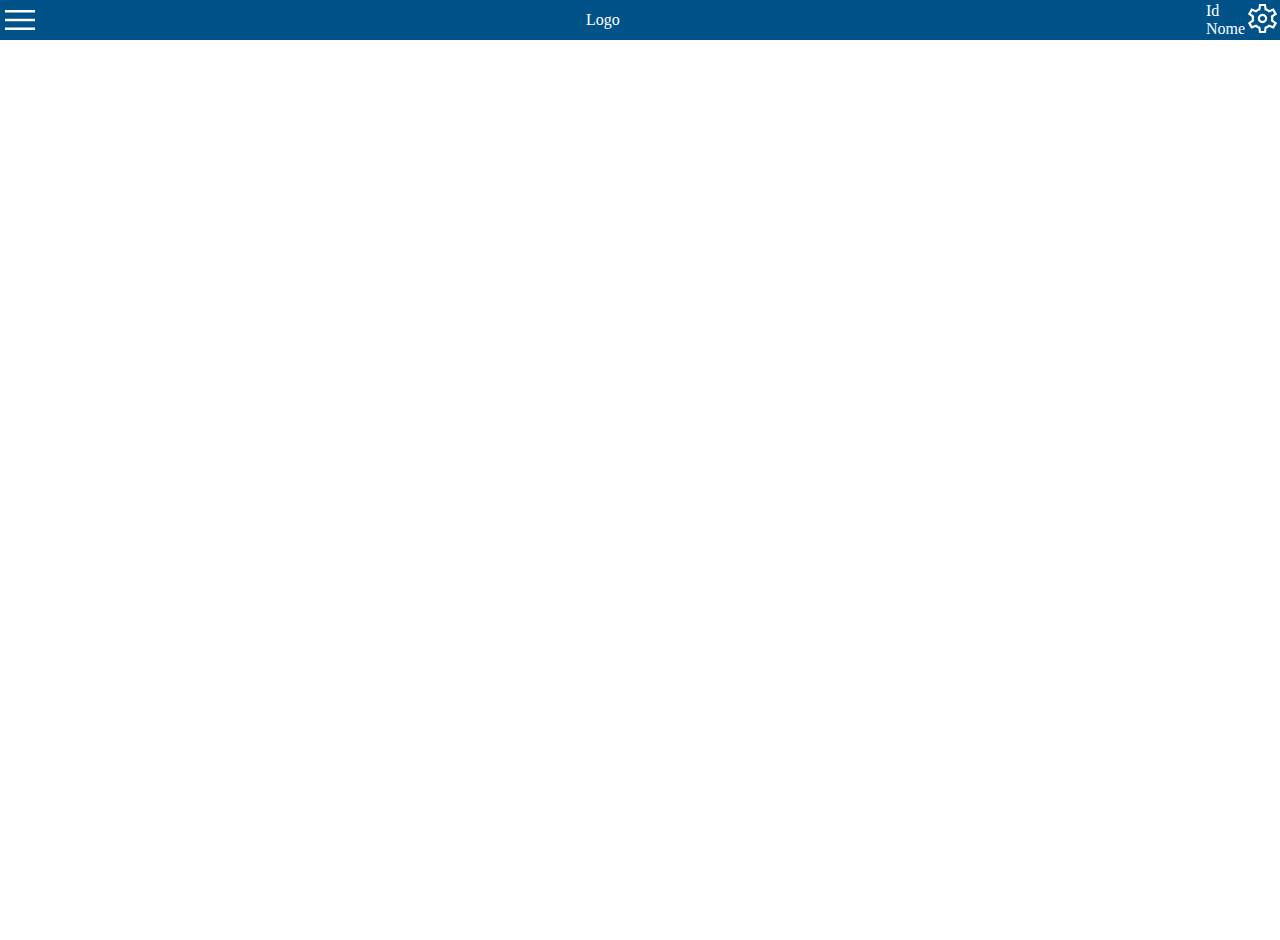
<file: backoffice/index.html>
<!DOCTYPE html>
<html lang="en">
<head>
    <meta charset="UTF-8">
    <meta http-equiv="X-UA-Compatible" content="IE=edge">
    <meta name="viewport" content="width=device-width, initial-scale=1.0">
    <title>Estoque - BackOffice</title>
    <link rel="stylesheet" href="index.css">
    <link rel="stylesheet" href="../estoque_geral.css">
</head>
<body>
  <div id="topo" class="topo">
      <div></div>
      <div id="logo" class="logo">Logo</div>
      <div id="config" class="config">
          <div>
              <div>Id</div>
              <div>Nome</div>
          </div>
          <div>
              <img src="../recursos/settings.svg" id="btnConfig" class="btnConfig">
          </div>
      </div>
  </div>
  <div class="teste">

    <div id="menuPrincipal" class="menuPrincipal">
        <div class="menuItems ocultar" id="menuItems">
            <a href="./colaboradores/pessoas.html" target="fPrincipal"  class="btnMenuItem" id="btnColaboradores">Colabores</a>
            <a href="./fornecedores/fornecedores.html" target="fPrincipal" class="btnMenuItem">Fornecedores</a>
            <a href="" class="btnMenuItem"></a>
            <a href="" class="btnMenuItem"></a>
            <a href="" class="btnMenuItem"></a>
        </div>
        <div>
            <img src="../recursos/iconeMenu.svg" id="btnMenuPrincipal" class="btnMenuPrincipal">
        </div>
    </div>
       
    <div id="principal" class="principal">
         <iframe name="fPrincipal" id="fPrincipal" class="fPrincipal"></iframe>
    </div> 
  </div>

        
    <script src="index.js"></script>
    <script src="../estoque_geral.js"></script>
</body>
</html> 

<!-- <!DOCTYPE html>
<html>
<head>
  <title>Menu com atualização de iframe</title>
  <style>
    ul {
      list-style-type: none;
      margin: 0;
      padding: 0;
    }
    li {
      display: inline-block;
      margin-right: 10px;
      cursor: pointer;
    }
  </style>
  <script>
    function atualizarIframe(url) {
      var iframe = document.getElementById("meu-iframe");
      iframe.src = url;
    }
  </script>
</head>
<body>
    <a href="./colaboradores/colaboradores.html" target="meu-iframe" class="btnMenuItem" id="btnColaboradores">Colabores</a>
  <ul>
    <li onclick="atualizarIframe('./colaboradores/colaboradores.html')">Página 1</li>
    <li onclick="atualizarIframe('./fornecedores/fornecedores.html')">Página 2</li>
    <li onclick="atualizarIframe('pagina3.html')">Página 3</li>
  </ul>
  <iframe id="meu-iframe" name="meu-iframe" src="pagina1.html" width="100%" height="500px"></iframe>
</body>
</html>
</file>
<file: backoffice/index.css>
body{
    overflow: auto !important;
}
.topo{
    display: flex;
    justify-content: space-between;
    align-items: center;
    width: inherit;
    background-color: var(--azul-principal);
    color: #fff;
    height: 40px;
    
}
.logo{
    display: flex;
    justify-content: center;
    align-items: center;
}
.config{
    display: flex;
    justify-content: center;
    align-items: center;
}
.fPrincipal{
    z-index: 9999;
}
</file>
<file: estoque_geral.css>
*{
    margin: 0px;
    box-sizing: border-box;
}
:root{
    --azul-principal: #005288;
    --fundo-janela: #ccc;
}
body{
    overflow: hidden;
}
/* .teste{
    display: flex;
    flex-direction: row;
    justify-content: flex-start;
} */
.menuPrincipal{
    position: absolute;
    top: 0px;
    left: 0px;
    display: flex;
    justify-content: flex-start;
    align-items: flex-start;
    height: 100vh;
    width: 20%;
    z-index: 1000 !important;
}
.ocultar{
    position: absolute;
    transition: all 0.3s;
    left: -210px !important;
}

.menuItems{
    background-color: #ccc;
    display: flex;
    justify-content: flex-start;
    align-items: center;
    flex-direction: column;
    height: inherit;
    width: 210px;
}
.btnMenuItem{
    cursor: pointer;
    margin: 5px;
    padding: 5px 15px;
    background-color: #888;
    border-radius: 5px;
    color: #fff;
    border: none;
    width: 170px;
    text-decoration: none;
    text-align: center;
}
.btnMenuPrincipal{
    display: flex;
    cursor: pointer;
    width: 40px;
    height: 40px;
    align-items: center;
    justify-content: center;
}
.principal{
    position: relative;
    display: flex;
    justify-content: center;
    width: 100%;
    height: 100vh;
}
.fPrincipal{
    z-index: 1 !important;
    width: inherit;
    height: 100vh;
    overflow: auto !important;
    border: none;
}

input{
    background-color: #fff;
}

/* -------------------------------------------------- FORMATAÇÃO DE GRIDS --------------------------------------------- */

.areaGrid{
    display: flex;
    justify-content: center;
    align-items: flex-start;
    width: 100%;
   
}

.grid{
    display: flex;
    justify-content: center;
    align-items: center;
    flex-direction: column;
    width: inherit;
}
.tituloGrid{
    display: flex;
    background-color: var(--azul-principal);
    flex-direction: row;
    color: #fff;
    width: 60%;
}
.colunaTituloGrid{
    display: flex;
    justify-content: center;
    align-items: center;
    width: inherit;

}
.dadosGrid{
    display: flex;
    justify-content: flex-start;
    align-items: flex-start;
    flex-direction: column;
    width: 60%;
    max-height: calc(100vh - 150px);
    overflow-y: auto !important;
}

.linhaGrid{
    display: flex;
    justify-content: center;
    align-items: center;
    width: 100%;
}

.linhaGrid:nth-child(even){
    background-color: #bbb;
}

.linhaGrid:nth-child(odd){
    background-color: #fff;
}

.linhaGrid:hover{
    background-color: #0ac !important;
    color: #fff !important;
}

.ocultarLinhaGrid{
    display: none !important;
}

.colunaLinhaGrid{
    display: flex;
    justify-content: center;
    align-items: center;
}

/* ------------------------------------- TOPO DA JANELA ----------------------------------- */
.topoJanela{
    display: flex;
    justify-content: space-between;
    align-items: center;
    margin: 10px;
}

/* ------------------------------- BOTÃO DE OPERAÇÃO PRINCIPAL -------------------- */

.btnMainOper{
    cursor: pointer;
    background-color: var(--azul-principal);
    border-radius: 10px;
    padding: 5px;
    width: 30px;
}


/* ----------------------------------- JANELA NOVO ------------------------------------- */
.popup{
    display: flex;
    align-items: center;
    justify-content: center;
    background-color: rgba(0,0,0,0.75);
    position: absolute;
    top: 0px;
    left: 0px;
    width: 100%;
    height: 100vh;
    opacity: 1;
}
.janelaPopup{
    display: flex;
    flex-direction: column;
    align-items: center;
    justify-content: center;
    width: 60%;
}
.tituloPopup{
    display: flex;
    align-items: center;
    justify-content: space-between;
    color: #fff;
    background-color: var(--azul-principal);
    padding: 10px;
    border-radius: 5px 5px 0px 0px;
    width: inherit;
}
.corpoPopup{
    display: flex;
    align-items: flex-start;
    justify-content: flex-start;
    flex-direction: column;
    background-color: var(--fundo-janela);
    width: inherit;
    padding: 5px;
}
.campoForm{
    display: flex;
    flex-direction: column;
    justify-content: flex-start;
    align-items: flex-start;
    width: 100%;
    margin-bottom: 5px;
}
.campoForm2{
    display: flex;
    justify-content: center;
    align-items: flex-start;
    width: 100%;
    margin-bottom: 5px;
    background-color: #fff;
    padding: 5px;
}

.ocultarElemento{
    display: none;
}

.filtragem{
    display: flex;
    justify-content: center;
    align-items: center;
    width: 100%;
    margin: 5px;
}

.pesquisar{
    display: flex;
    flex-direction: column;
    justify-content: flex-start;
    align-items: flex-start;
}

.campoFiltragem{
    display: flex;
    flex-direction: column;
    align-items: center;
    width: 50%;
}

.inputFiltragem{
    border: 2px solid #888 !important;
    border-radius: 5px;
}

.campoForm input, .campoForm select, .campoForm div{
    padding: 5px;
    border-radius: 5px;
    width: inherit;
    border: none;
}

.campoForm div{
    margin-top: 4px;
}

.rodapePopup{
    display: flex;
    align-items: flex-start;
    justify-content: flex-start;
    width: inherit;
    background-color: var(--azul-principal);
    color: #fff;
    padding: 5px;
    border-radius: 0px 0px 5px 5px;
    align-items: center;
    justify-content: space-around;
}

.btnJanelaOper{
    width: 20px;
    cursor: pointer;
}

.btnComandoPopup{
    background-color: rgb(31, 31, 209);
    color: #fff;
    padding: 5px;
    border: none;
    border-radius: 5px;
    cursor: pointer;
    text-transform: uppercase;
}

.ocultarPopup{
    opacity: 0 !important;
    z-index: -1;
    transition: all 0.3s;
}

.telefones{
    display: flex;
    flex-direction: row;
    justify-content: flex-start;
    align-items: flex-start;
    flex-wrap: wrap;
}

.tel{
    display: flex;
    flex-direction: row;
    justify-content: flex-start; 
    align-items: flex-start;
    width: 150px !important;
}

.numTel{
    background-color: #888 !important;
    padding: 5px;
    border-radius: 5px 0px 0px 5px !important;
    border: 5px;
    width: 150px !important;
}
.delTel{
    display: flex;
    justify-content: center !important;
    align-items: center !important;
    background-color: #333 !important;
    border-radius: 0px 5px 5px 0px !important;
    cursor: pointer; 
    height: 28px;
    width: 30px !important;
}
.imgDelTel{
    height: 25px;
}

/* ------------------------------------------------------------------------- CAIXA MSG ------------------------------------------------------------ */

.cxMsgFundo{
    position: fixed;
    top: 0px;
    left: 0px;
    width: 100%;
    height: 100vh;
    display: flex;
    justify-content: center;
    align-items: center;
    background-color: rgba(0, 0, 0, 0.75);
    z-index: 1000;
}
.cxMsg{
    width: 400px;
}
.tituloCxMsg{
    display: flex;
    justify-content: space-between;
    align-items: center;
    background-color: #22f !important;
    color: #fff;
    border-radius: 10px 10px 0px 0px;
    padding: 5px;
    
}
.corpoCxMsg{
    display: flex;
    justify-content: flex-start;
    align-items: center;
    background-color: #aaa;
    padding: 20px 5px;
}
.rodapeCxMsg{
    display: flex;
    justify-content: space-around;
    align-items: center;
    padding: 5px;
    background-color: #777 !important;
    border-radius: 0px 0px 5px 5px;
}
.btnFecharCxMsg{
    display: flex;
    justify-content: center;
    align-items: center;
    background-color: #f00;
    width: 20px;
    cursor: pointer;
    border-radius: 3px;
}
.btnCxMsg{
    background-color: #aaa;
    width: 100px;
    cursor: pointer;
    border-radius: 5px;
    padding: 5px;
    text-transform: uppercase;
    border: none;
}
</file>
